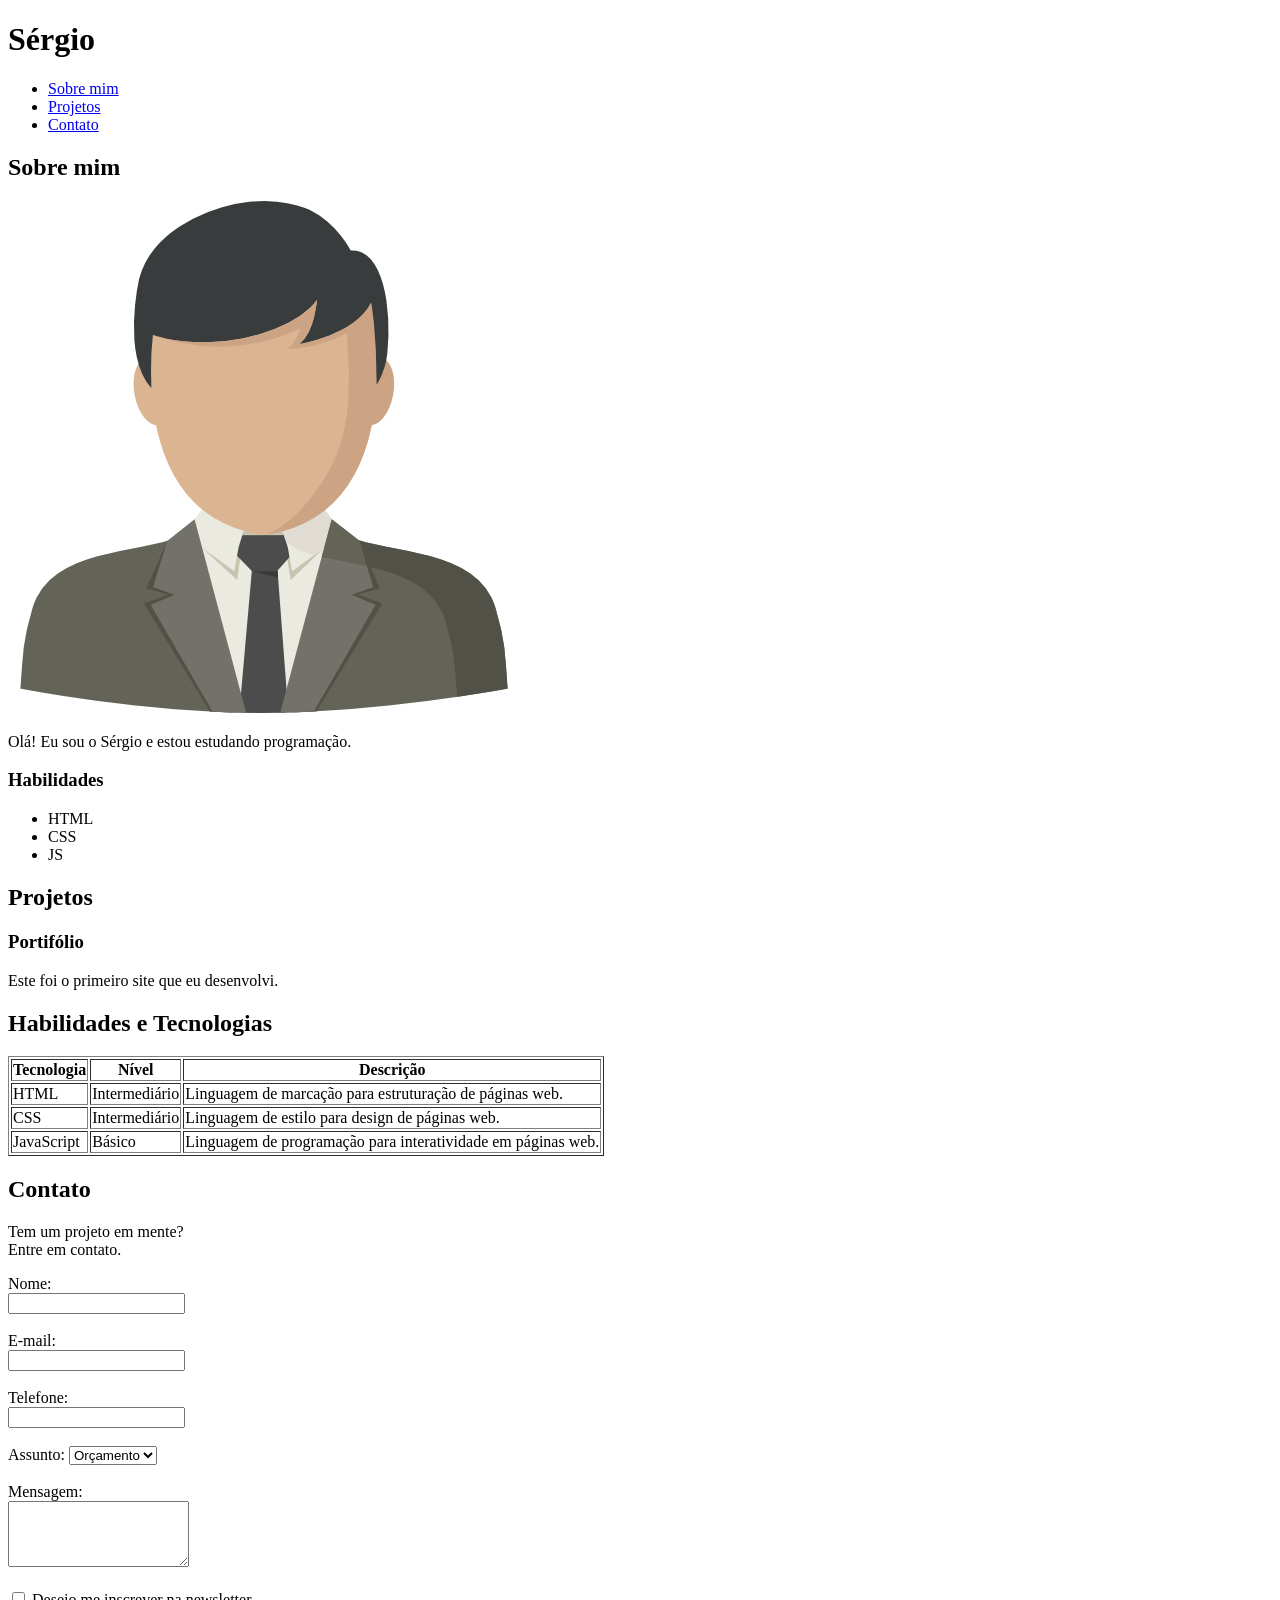
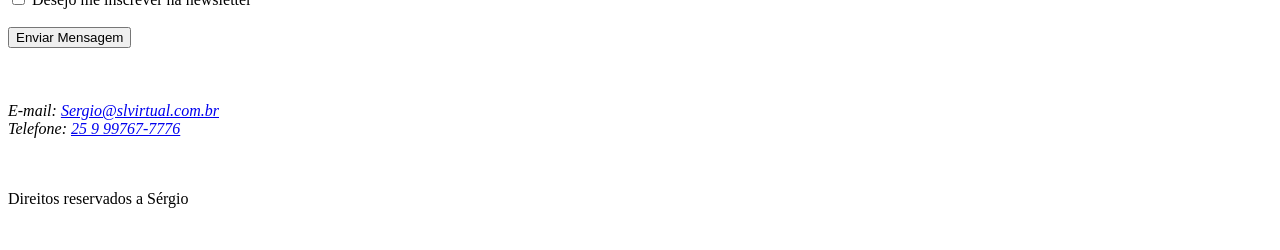
<file: index.html>
<!DOCTYPE html>
<html lang="pt-br">
<head>
    <meta charset="UTF-8">
    <meta name="viewport" content="width=device-width, initial-scale=1.0">
    <title>Curso SC TEC</title>
</head>
<body>


    <header>
        <h1>Sérgio</h1>

        <nav> <!-- Seção de navegação do site.-->
            <ul> <!-- Lista não ordenada para links do nosso menu. -->
                <li><a href="#sobre">Sobre mim</a></li>
                <li><a href="#projeto">Projetos</a></li>
                <li><a href="#contato">Contato</a></li>
                
            </ul>
        </nav>

    </header>
    
    <section id="sobre">

        <h2>Sobre mim</h2>

        <img src="/img/homem-de-negocios.png" alt="Imagem de foto de perfil" title="Imagem de perfil">

        <article>

            <p>Olá! Eu sou o Sérgio e estou estudando programação.</p>

        </article>

        <aside>

            <h3>Habilidades</h3>

            <ul>
                <li>HTML</li>
                <li>CSS</li>
                <li>JS</li>
            </ul>

        </aside>
    </section>

    <section id="projeto">

        <h2>Projetos</h2>

        <article>

            <h3>Portifólio</h3>

            <p>Este foi o primeiro site que eu desenvolvi.</p>

        </article>

    </section>

    <section id="habilidades">

        <h2>Habilidades e Tecnologias</h2>


        <table border="1">
            <thead>
                <tr>
                    <th>Tecnologia</th>
                    <th>Nível</th>
                    <th>Descrição</th>
                </tr>
            </thead>

            <tbody>
                <tr>
                    <td>HTML</td>
                    <td>Intermediário</td>
                    <td> Linguagem de marcação para estruturação de páginas web.</td>
                </tr>
                <tr>
                    <td>CSS</td>
                    <td>Intermediário</td>
                    <td> Linguagem de estilo para design de páginas web.</td>
                </tr>
                <tr>
                    <td>JavaScript</td>
                    <td>Básico</td>
                    <td> Linguagem de programação para interatividade em páginas web.</td>
                </tr>
            </tbody>
        </table>
    </section>

    <footer>

        <section id="contato">

            <h2>Contato</h2>

            <p>Tem um projeto em mente? <br>Entre em contato.</p>

            <form action="" method="POST">
                <label for="name">Nome:</label><br>
                <input type="text" id="name" name="name" required><br><br>

                <label for="email">E-mail:</label><br>
                <input type="email" id="email" name="_replyto" required><br><br>

                <label for="telefone">Telefone:</label><br>
                <input type="tel" id="telefone" name="telefone" required><br><br>

                <label for="assunto">Assunto: </label>
                <select name="assunto" id="assunto">
                    <option value="orcamento">Orçamento</option>
                    <option value="duvida">Dúvida</option>
                    <option value="outro">Outro</option>
                </select><br><br>

                <label for="message">Mensagem:</label><br>
                <textarea id="message" name="message" rows="4" required></textarea><br><br>

                <input type="checkbox" id="inscricao" name="inscricao" value="sim">
                <label for="inscricao">Desejo me inscrever na newsletter</label><br><br>


                <button type="submit">Enviar Mensagem</button><br><br><br><br>
            </form>

            <address>
                E-mail: <a href="mailto:sergio@slvirtual.com.br">Sergio@slvirtual.com.br</a> <br>
                Telefone: <a href="tel:+55259997677776">25 9 99767-7776</a><br><br><br>
            </address>

        </section>

        <p>Direitos reservados a Sérgio</p><br>

    </footer>
</body>
</html>
</file>
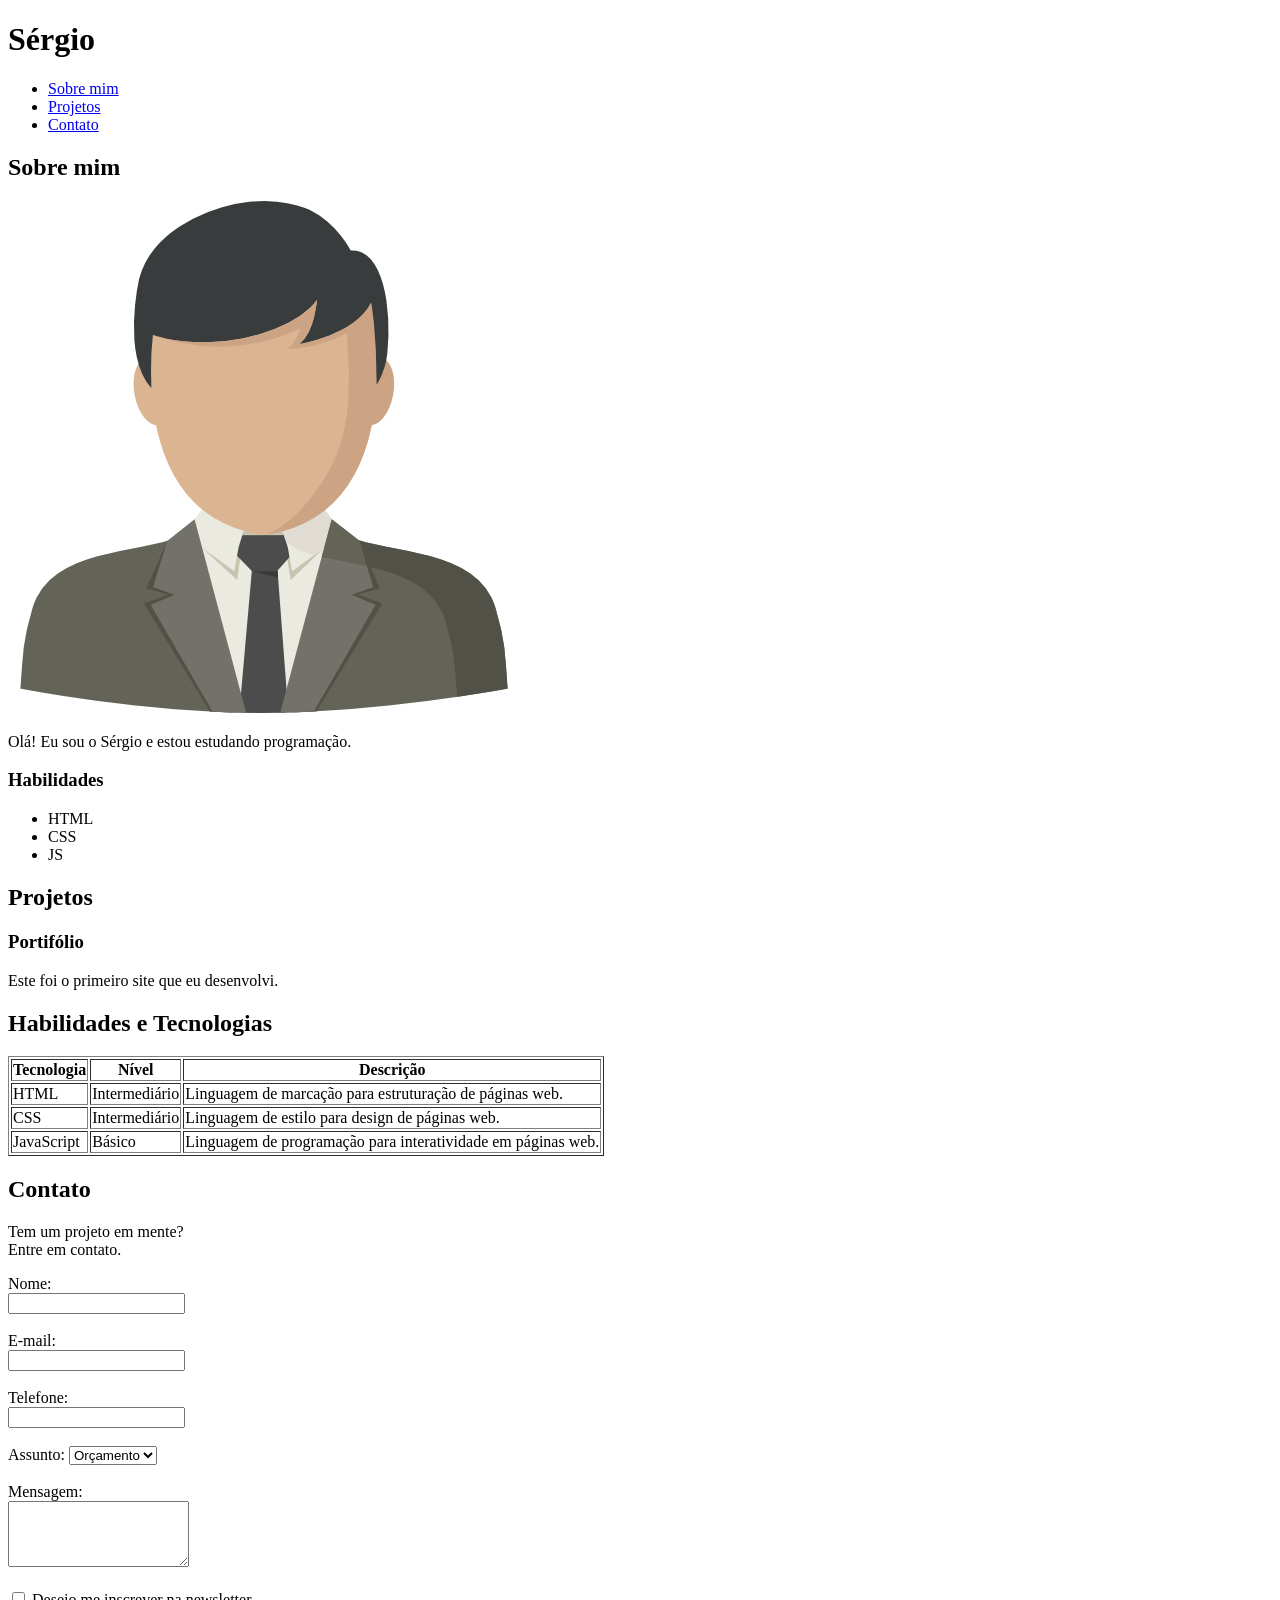
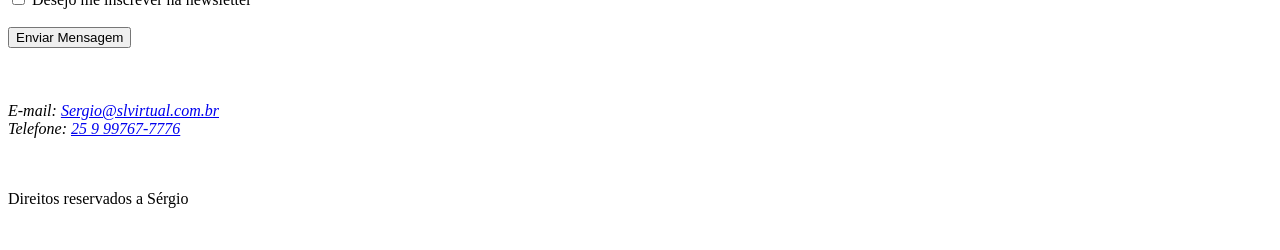
<file: HTML/index.html>
<!DOCTYPE html>
<html lang="pt-br">
<head>
    <meta charset="UTF-8">
    <meta name="viewport" content="width=device-width, initial-scale=1.0">
    <title>Curso SC TEC</title>
</head>

<body>

    <header>
        <h1>Sérgio</h1>

        <nav> <!-- Seção de navegação do site.-->
            <ul> <!-- Lista não ordenada para links do nosso menu. -->
                <li><a href="#sobre">Sobre mim</a></li>
                <li><a href="#projeto">Projetos</a></li>
                <li><a href="#contato">Contato</a></li>                
            </ul>
        </nav>
    </header>
    
    <section id="sobre">
        <h2>Sobre mim</h2>

        <img src="/img/homem-de-negocios.png" alt="Imagem de foto de perfil" title="Imagem de perfil">

        <article>
            <p>Olá! Eu sou o Sérgio e estou estudando programação.</p>
        </article>

        <aside>

            <h3>Habilidades</h3>

            <ul>
                <li>HTML</li>
                <li>CSS</li>
                <li>JS</li>
            </ul>
        </aside>
    </section>

    <section id="projeto">

        <h2>Projetos</h2>

        <article>
            <h3>Portifólio</h3>

            <p>Este foi o primeiro site que eu desenvolvi.</p>
        </article>
    </section>

    <section id="habilidades">

        <h2>Habilidades e Tecnologias</h2>

        <table border="1">
            <thead>
                <tr>
                    <th>Tecnologia</th>
                    <th>Nível</th>
                    <th>Descrição</th>
                </tr>
            </thead>

            <tbody>
                <tr>
                    <td>HTML</td>
                    <td>Intermediário</td>
                    <td> Linguagem de marcação para estruturação de páginas web.</td>
                </tr>
                <tr>
                    <td>CSS</td>
                    <td>Intermediário</td>
                    <td> Linguagem de estilo para design de páginas web.</td>
                </tr>
                <tr>
                    <td>JavaScript</td>
                    <td>Básico</td>
                    <td> Linguagem de programação para interatividade em páginas web.</td>
                </tr>
            </tbody>
        </table>
    </section>

    <footer>

        <section id="contato">

            <h2>Contato</h2>

            <p>Tem um projeto em mente? <br>Entre em contato.</p>

            <form action="" method="POST">
                <label for="name">Nome:</label><br>
                <input type="text" id="name" name="name" required><br><br>

                <label for="email">E-mail:</label><br>
                <input type="email" id="email" name="_replyto" required><br><br>

                <label for="telefone">Telefone:</label><br>
                <input type="tel" id="telefone" name="telefone" required><br><br>

                <label for="assunto">Assunto: </label>
                <select name="assunto" id="assunto">
                    <option value="orcamento">Orçamento</option>
                    <option value="duvida">Dúvida</option>
                    <option value="outro">Outro</option>
                </select><br><br>

                <label for="message">Mensagem:</label><br>
                <textarea id="message" name="message" rows="4" required></textarea><br><br>

                <input type="checkbox" id="inscricao" name="inscricao" value="sim">
                <label for="inscricao">Desejo me inscrever na newsletter</label><br><br>

                <button type="submit">Enviar Mensagem</button><br><br><br><br>
            </form>

            <address>
                E-mail: <a href="mailto:sergio@slvirtual.com.br">Sergio@slvirtual.com.br</a> <br>
                Telefone: <a href="tel:+55259997677776">25 9 99767-7776</a><br><br><br>
            </address>

        </section>

        <p>Direitos reservados a Sérgio</p><br>
    </footer>
</body>
</html>
</file>
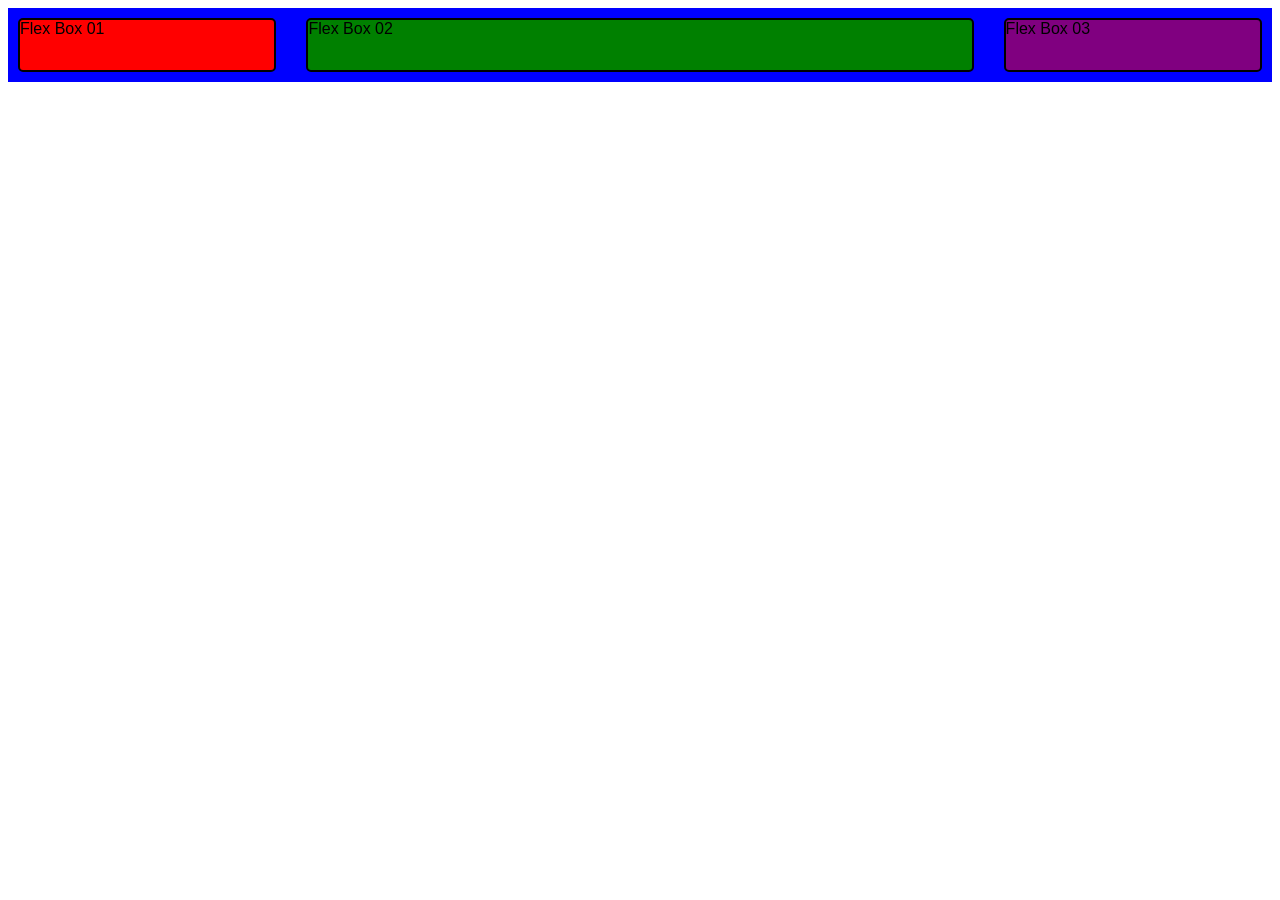
<file: CSS/css.html>
<!DOCTYPE html>
<html lang="pt-br">
<head>
    <meta charset="UTF-8">
    <meta name="viewport" content="width=device-width, initial-scale=1.0">
    <title>Document</title>
    <link rel="stylesheet" href="style.css">
</head>

<body>
    <main class="container">
        <div class="box" id="box1">Flex Box 01</div>
        <div class="box" id="box2">Flex Box 02</div>
        <div class="box" id="box3">Flex Box 03</div>
    </main>
</body>
</html>
</file>
<file: CSS/style.css>
.container {
    margin-top: 0px;
    background-color: blue;
    font-family: Arial, Helvetica, sans-serif;
    padding: 10px;
    display: flex;
    flex-direction: row;
    /*justify-content: space-around; */
    align-items: center;
    flex-wrap: wrap;
    align-content: center;
    gap: 30px;

}

.box {
    height: 50px;
    width: 50px;
    border: 2px solid black;
    background-color: white;
    border-radius: 5px;

}

#box1 {
    background-color: red;
    flex-grow: 1;
}

#box2 {
    background-color: green;
    flex-grow: 3;
}

#box3 {
    background-color: purple;
    flex-grow: 1;
}
</file>
